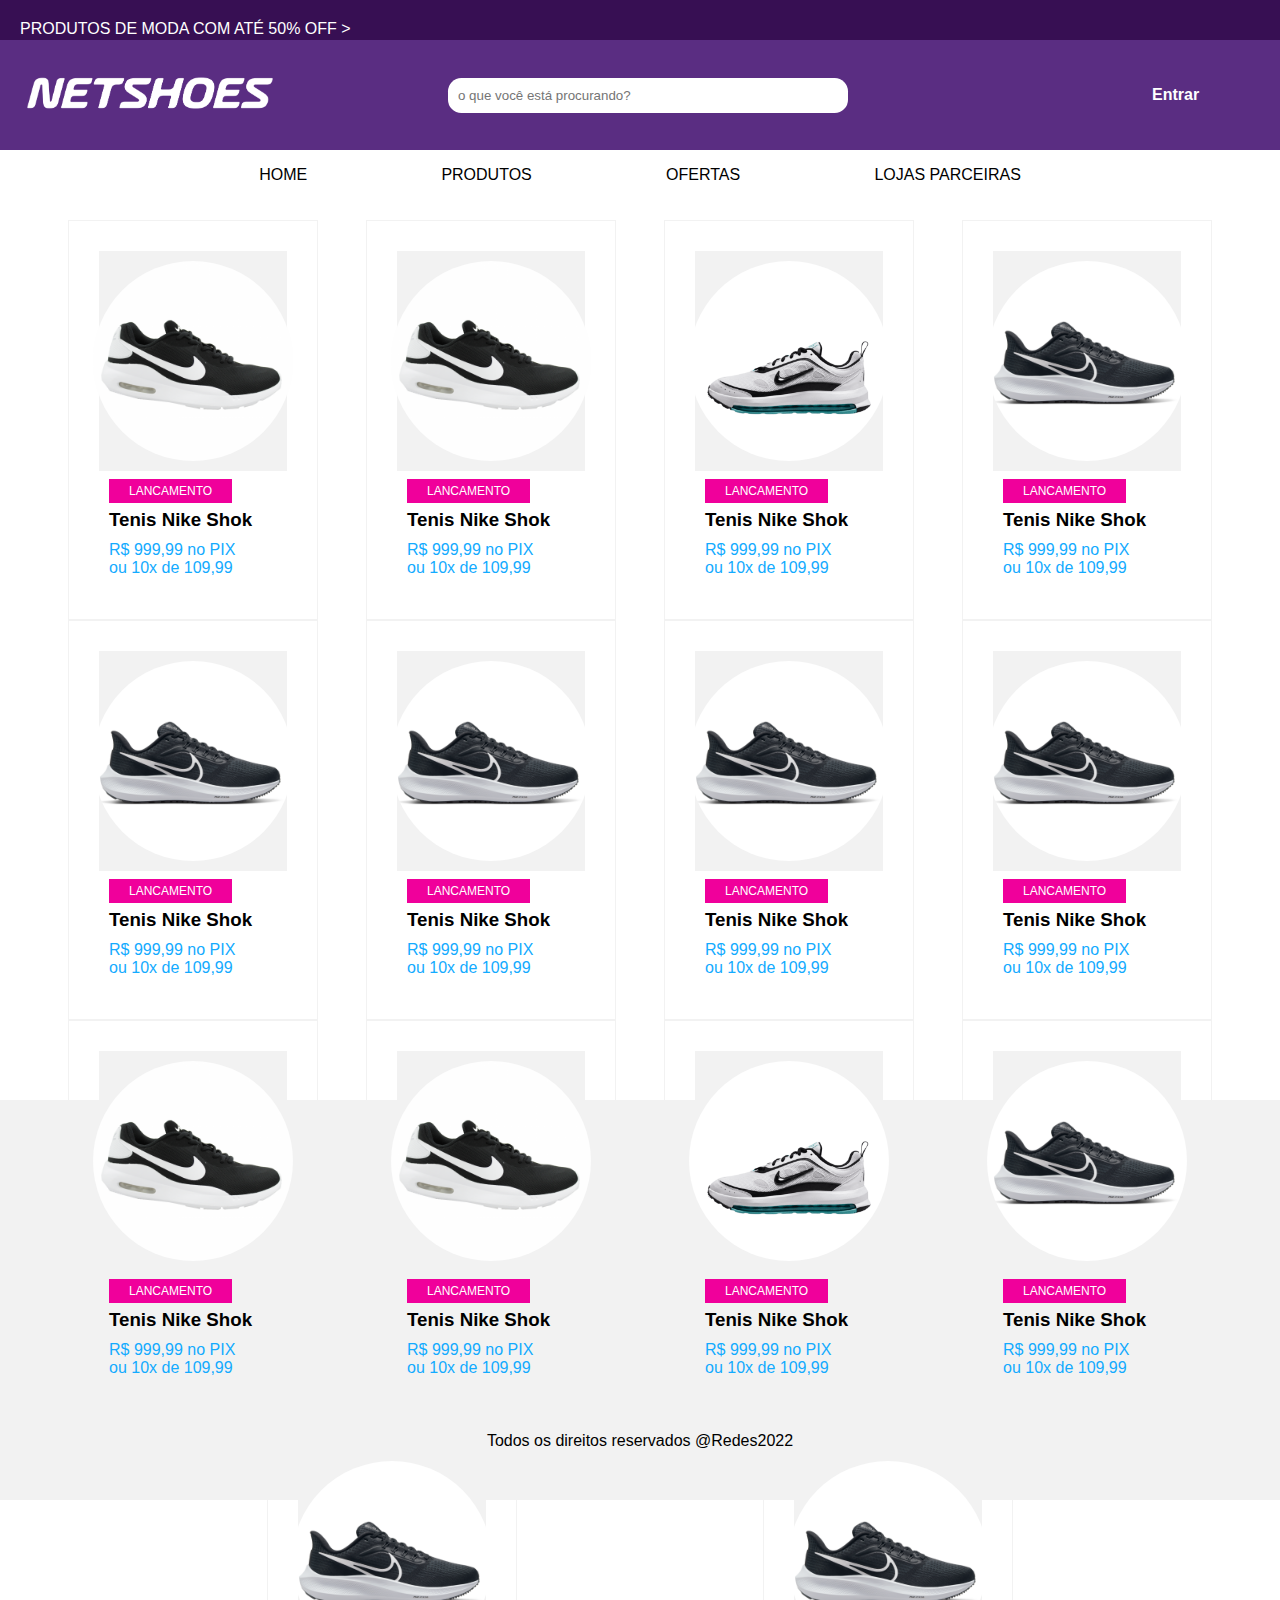
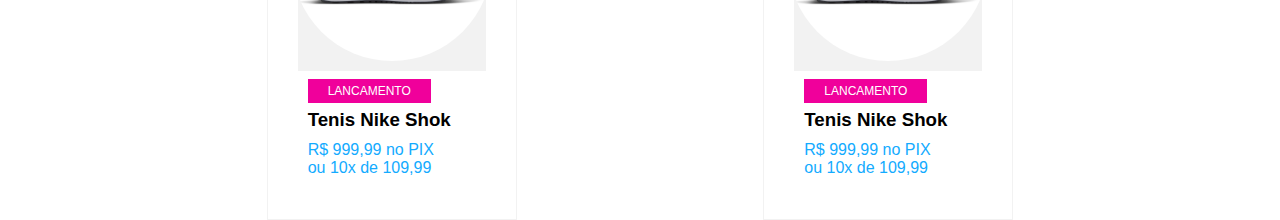
<file: index.html>
<!DOCTYPE html>
<html>
<head>
	<meta charset="utf-8">
	<title>HTML</title>
	<link rel="stylesheet" type="text/css" href="style.css">
</head>
<body>

     <header>

     	<div id ="topo">
     	     <p id="off">PRODUTOS DE MODA COM ATÉ 50% OFF > </p>
        </div>
        
        <div id="cabecalho">
        	
        	<div id= "logo">
        		<img src="logobg.png">
        	</div>

        	<div id= "buscar">
        		<form>
        			<input type="text" placeholder="o que você está procurando?">
        		</form>

        	</div>

        	<div id= "entrar">
        		<a class="btn_entrar" href="https://www.google.com">Entrar</a>
        	</div>

        </div>

     </header>

     <nav>
	    <a class="menu" href="">HOME</a>
		 <a class="menu" href="">PRODUTOS</a>
		 <a class="menu" href="">OFERTAS</a>
		 <a class="menu" href="">LOJAS PARCEIRAS</a>
     </nav>

   <main id="principal">
	
		<div id="cards">
					  <div id="produto">
					    <img src="tenis.png">  	
					  </div>
					  <div id="desc">
					  	<a id="news" href="https://www.netshoes.com.br/">LANCAMENTO</a>
					  	<h3>Tenis Nike Shok</h3>
					  	<p id="preco">R$ 999,99 no PIX</p>
					  	<p id="preco"> ou 10x de 109,99</p>	
					  </div>
		</div>

			<div id="cards">
					  <div id="produto">
					    <img src="tenis.png">  	
					  </div>
					  <div id="desc">
					  	<a id="news" href="https://www.netshoes.com.br/">LANCAMENTO</a>
					  	<h3>Tenis Nike Shok</h3>
					  	<p id="preco">R$ 999,99 no PIX</p>
					  	<p id="preco"> ou 10x de 109,99</p>	
					  </div>
		</div>

		<div id="cards">
					  <div id="produto">
					    <img src="tenis3.png">  	
					  </div>
					  <div id="desc">
					  	<a id="news" href="https://www.netshoes.com.br/">LANCAMENTO</a>
					  	<h3>Tenis Nike Shok</h3>
					  	<p id="preco">R$ 999,99 no PIX</p>
					  	<p id="preco"> ou 10x de 109,99</p>	
					  </div>
		</div>


		<div id="cards">
					  <div id="produto">
					    <img src="tenis2.png">  	
					  </div>
					  <div id="desc">
					  	<a id="news" href="https://www.netshoes.com.br/">LANCAMENTO</a>
					  	<h3>Tenis Nike Shok</h3>
					  	<p id="preco">R$ 999,99 no PIX</p>
					  	<p id="preco"> ou 10x de 109,99</p>	
					  </div>
		</div>


        <div id="cards">
					  <div id="produto">
					    <img src="tenis2.png">  	
					  </div>
					  <div id="desc">
					  	<a id="news" href="https://www.netshoes.com.br/">LANCAMENTO</a>
					  	<h3>Tenis Nike Shok</h3>
					  	<p id="preco">R$ 999,99 no PIX</p>
					  	<p id="preco"> ou 10x de 109,99</p>	
					  </div>
		</div>
		<div id="cards">
					  <div id="produto">
					    <img src="tenis2.png">  	
					  </div>
					  <div id="desc">
					  	<a id="news" href="https://www.netshoes.com.br/">LANCAMENTO</a>
					  	<h3>Tenis Nike Shok</h3>
					  	<p id="preco">R$ 999,99 no PIX</p>
					  	<p id="preco"> ou 10x de 109,99</p>	
					  </div>
		</div>
		<div id="cards">
					  <div id="produto">
					    <img src="tenis2.png">  	
					  </div>
					  <div id="desc">
					  	<a id="news" href="https://www.netshoes.com.br/">LANCAMENTO</a>
					  	<h3>Tenis Nike Shok</h3>
					  	<p id="preco">R$ 999,99 no PIX</p>
					  	<p id="preco"> ou 10x de 109,99</p>	
					  </div>
		</div>
		<div id="cards">
					  <div id="produto">
					    <img src="tenis2.png">  	
					  </div>
					  <div id="desc">
					  	<a id="news" href="https://www.netshoes.com.br/">LANCAMENTO</a>
					  	<h3>Tenis Nike Shok</h3>
					  	<p id="preco">R$ 999,99 no PIX</p>
					  	<p id="preco"> ou 10x de 109,99</p>	
					  </div>
		</div>


<div id="cards">
					  <div id="produto">
					    <img src="tenis.png">  	
					  </div>
					  <div id="desc">
					  	<a id="news" href="https://www.netshoes.com.br/">LANCAMENTO</a>
					  	<h3>Tenis Nike Shok</h3>
					  	<p id="preco">R$ 999,99 no PIX</p>
					  	<p id="preco"> ou 10x de 109,99</p>	
					  </div>
		</div>

			<div id="cards">
					  <div id="produto">
					    <img src="tenis.png">  	
					  </div>
					  <div id="desc">
					  	<a id="news" href="https://www.netshoes.com.br/">LANCAMENTO</a>
					  	<h3>Tenis Nike Shok</h3>
					  	<p id="preco">R$ 999,99 no PIX</p>
					  	<p id="preco"> ou 10x de 109,99</p>	
					  </div>
		</div>

		<div id="cards">
					  <div id="produto">
					    <img src="tenis3.png">  	
					  </div>
					  <div id="desc">
					  	<a id="news" href="https://www.netshoes.com.br/">LANCAMENTO</a>
					  	<h3>Tenis Nike Shok</h3>
					  	<p id="preco">R$ 999,99 no PIX</p>
					  	<p id="preco"> ou 10x de 109,99</p>	
					  </div>
		</div>


		<div id="cards">
					  <div id="produto">
					    <img src="tenis2.png">  	
					  </div>
					  <div id="desc">
					  	<a id="news" href="https://www.netshoes.com.br/">LANCAMENTO</a>
					  	<h3>Tenis Nike Shok</h3>
					  	<p id="preco">R$ 999,99 no PIX</p>
					  	<p id="preco"> ou 10x de 109,99</p>	
					  </div>
		</div>


        <div id="cards">
					  <div id="produto">
					    <img src="tenis2.png">  	
					  </div>
					  <div id="desc">
					  	<a id="news" href="https://www.netshoes.com.br/">LANCAMENTO</a>
					  	<h3>Tenis Nike Shok</h3>
					  	<p id="preco">R$ 999,99 no PIX</p>
					  	<p id="preco"> ou 10x de 109,99</p>	
					  </div>
		</div>
		<div id="cards">
					  <div id="produto">
					    <img src="tenis2.png">  	
					  </div>
					  <div id="desc">
					  	<a id="news" href="https://www.netshoes.com.br/">LANCAMENTO</a>
					  	<h3>Tenis Nike Shok</h3>
					  	<p id="preco">R$ 999,99 no PIX</p>
					  	<p id="preco"> ou 10x de 109,99</p>	
					  </div>
	</main>

	<footer>
		<p>Todos os direitos reservados @Redes2022 </p>


	</footer>


</body>
</html>
</file>
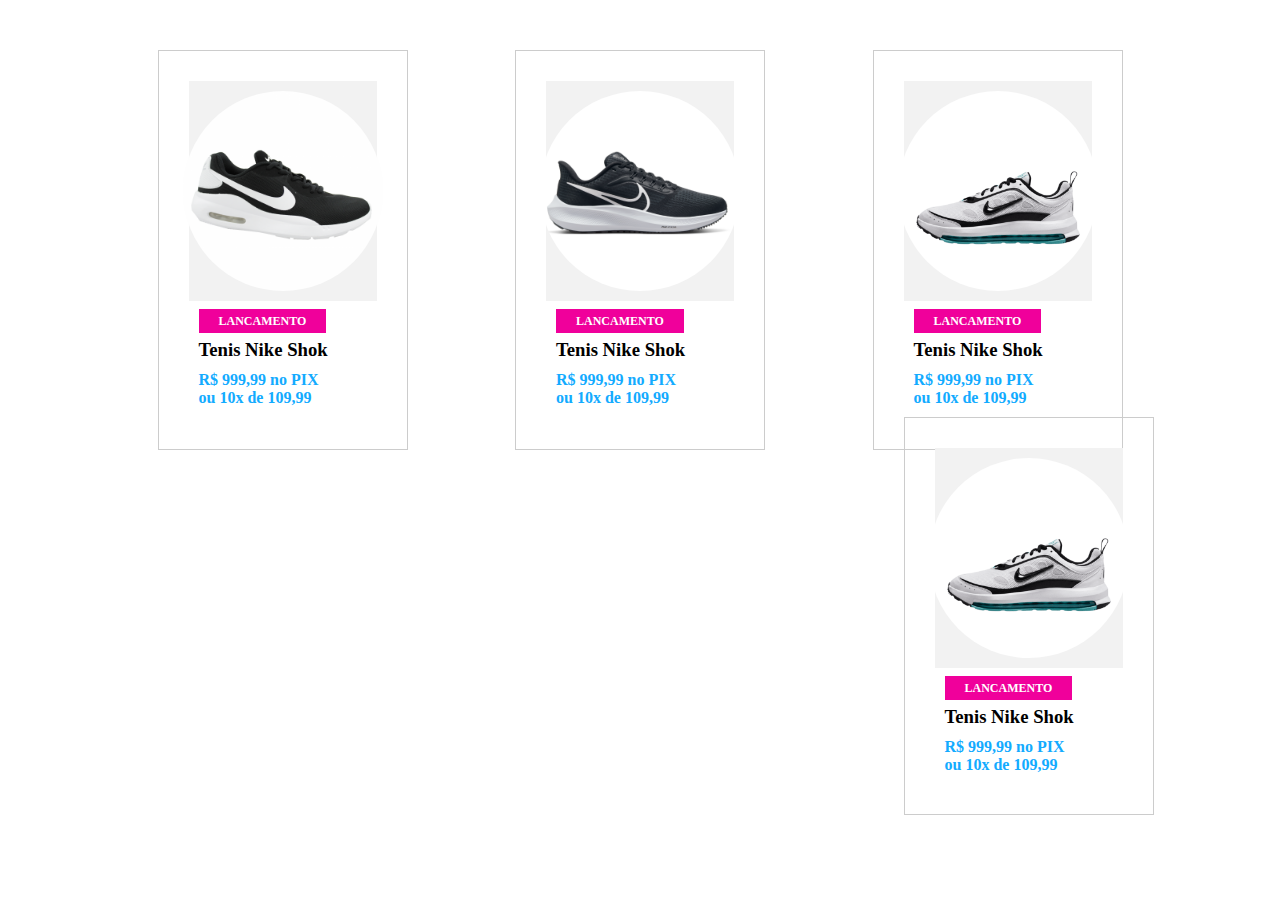
<file: divs.html>
<!DOCTYPE html>
<html>
<head>
	<meta charset="utf-8">
	<title>DIVS</title>
	<style type="text/css">
		*{
			margin: 0;
			padding: 0;
			box-sizing: border-box;
		}
		body{
			padding: 50px;
		}

#cards{
	display: flex;
	flex-direction: column;
	height: 400px;
	width:250px ;
	border: 1px solid #ccc;
	padding: 30px;
}
#produto{
	display: flex;
	justify-content: center;
	background-color: #f2f2f2;
	padding: 10px;

}

#produto img{
	width: 200px;
	border-radius: 50%;
}
	
#desc{
	padding: 10px;
}		
#news{
	background-color: rgb(240,0,155);
	text-decoration: none;
	color: white;
	padding: 5px 20px;
	font-size: 12px;
	font-weight: 700;
}
h3{

	padding-top: 10px;
	padding-bottom: 10px;

}
#preco{
	color: rgb(19,171,255);
	font-weight: 700;

}
	
#principal{
	display: flex;
	justify-content: space-evenly;
}









</style>



</head>
<body>
	<main id="principal">
		<div id="cards">
					  <div id="produto">
					    <img src="tenis.png">  	
					  
					  </div>

					  <div id="desc">
					  	<a id="news" href="https://www.netshoes.com.br/">LANCAMENTO</a>
					  	<h3>Tenis Nike Shok</h3>
					  	<p id="preco">R$ 999,99 no PIX</p>
					  	<p id="preco"> ou 10x de 109,99</p>	
					  </div>

	</div>



	<div id="cards">
					  <div id="produto">
					    <img src="tenis2.png">  	
					  
					  </div>

					  <div id="desc">
					  	<a id="news" href="https://www.netshoes.com.br/">LANCAMENTO</a>
					  	<h3>Tenis Nike Shok</h3>
					  	<p id="preco">R$ 999,99 no PIX</p>
					  	<p id="preco"> ou 10x de 109,99</p>	
					  </div>

	</div>





<div id="cards">
					  <div id="produto">
					    <img src="tenis3.png">  	
					  
					  </div>

					  <div id="desc">
					  	<a id="news" href="https://www.netshoes.com.br/">LANCAMENTO</a>
					  	<h3>Tenis Nike Shok</h3>
					  	<p id="preco">R$ 999,99 no PIX</p>
					  	<p id="preco"> ou 10x de 109,99</p>	
					  </div>





<div id="cards">
					  <div id="produto">
					    <img src="tenis3.png">  	
					  
					  </div>

					  <div id="desc">
					  	<a id="news" href="https://www.netshoes.com.br/">LANCAMENTO</a>
					  	<h3>Tenis Nike Shok</h3>
					  	<p id="preco">R$ 999,99 no PIX</p>
					  	<p id="preco"> ou 10x de 109,99</p>	
					  </div>










	</main>




</body>
</html>
</file>
<file: style.css>
*{
	margin: 0;
	padding: 0;
	font-family: arial;
	box-sizing: border-box;
}

header{
	height: 150px;
	background-color: rgb(55,15,83);
}
#topo{
	height: 40px;
	padding: 10px;

	
}
#off{
	color: white;
	padding: 10px;
}
#cabecalho{
	display: flex;
	align-items: center;
	justify-content: space-between;
	height: 110px;
	background-color: rgb(90,45,130);
}

#logo{
	width: 35%;
}

#buscar{
	width: 55%;
}
#buscar input{
	width: 400px;
	padding: 10px;
	border-radius: 1em;
	border: none;
}

#entrar{
	width: 10%;
}





.btn_entrar{
  color: white;
  font-weight: 700;
  text-decoration: none;

}
#logo img{
	width: 300px;
 }



nav{
	height: 50px;
	width: 70%;
	margin: 0 auto;
	display: flex;
	justify-content: space-around;
	align-items: center;

}
.menu{
	color: black;
	text-decoration: none;
	padding: 10px 20px;
	border-radius: 0.8em;

}
.menu:hover{
	background-color: #f2f2f2;
}
#cards{
	display: flex;
	flex-direction: column;
	height: 400px;
	width:250px ;
	border: 1px solid #f2f2f2;
	padding: 30px;
	transition: 2s;
}


#cards:hover{
	background-color: #f2f2f2;
	box-shadow: 2px 2px 2px 1px rgba(0, 0, 0, 0.3);
}
#produto{
	display: flex;
	justify-content: center;
	background-color: #f2f2f2;
	padding: 10px;

}

#produto img{
	width: 200px;
	border-radius: 50%;
}
	
#desc{
	padding: 10px;
}		
#news{
	background-color: rgb(240,0,155);
	text-decoration: none;
	color: white;
	padding: 5px 20px;
	font-size: 12px;
	font-weight: 700px;
}
h3{

	padding-top: 10px;
	padding-bottom: 10px;

}
#preco{
	color: rgb(19,171,255);
	font-weight: 700px;


}
	
#principal{
	padding: 20px;
	height: 900px;
	display: flex;
	justify-content: space-evenly;
	flex-wrap: wrap;
}
footer{
	background-color: #f2f2f2;
	height: 400px;
	display: flex;
	align-items: flex-end;
	justify-content: center;
}
footer p{
	padding-bottom: 50px;
}
</file>
